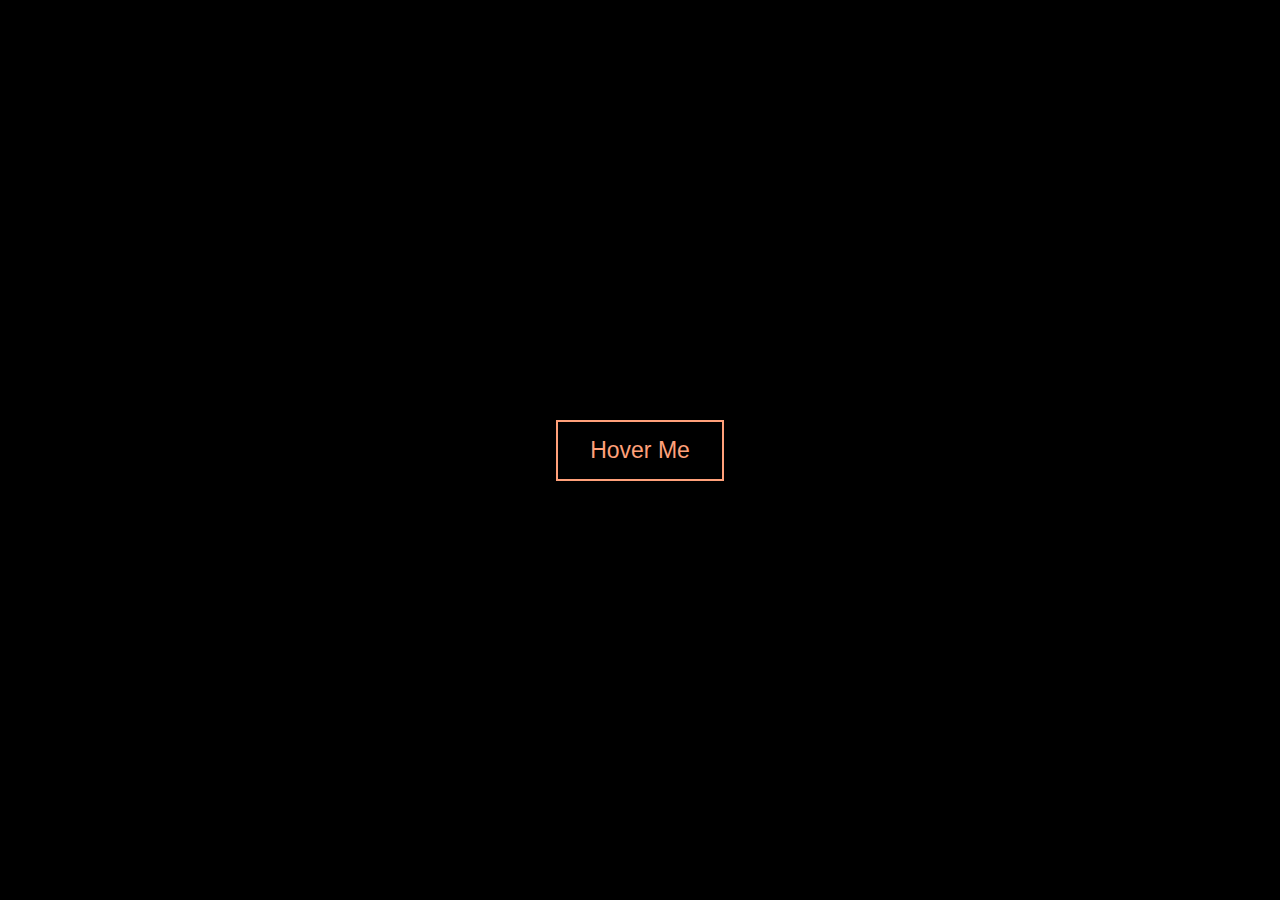
<file: Assignment-3/index.html>
<!DOCTYPE html>
<html lang="en">

<head>
    <meta charset="UTF-8" />
    <meta http-equiv="X-UA-Compatible" content="IE=edge" />
    <meta name="viewport" content="width=device-width, initial-scale=1.0" />
    <title>Hover Me</title>
    <link rel="stylesheet" href="style.css">
</head>

<body>
    <div class="container">
        <button class="btn">Hover Me</button>
    </div>
</body>

</html>
</file>
<file: Assignment-3/style.css>
* {
    margin: 0px;
    padding: 0px;
}

.container {
    display: flex;
    justify-content: center;
    align-items: center;
    height: 100vh;
    width: 100vw;
}

body {
    background-color: black;
}

.btn {
    background-color: black;
    color: lightsalmon;
    text-decoration: none;
    padding: 15px 32px;
    font-size: 23px;
    cursor: pointer;
    border: 2px solid lightsalmon;
}

.btn:hover {
    border-color: #fdc500;
    color: white;
    box-shadow: 0 0.6em 0.6em -0.4em #fdc500;
    transform: translateY(-0.25em);
}
</file>
